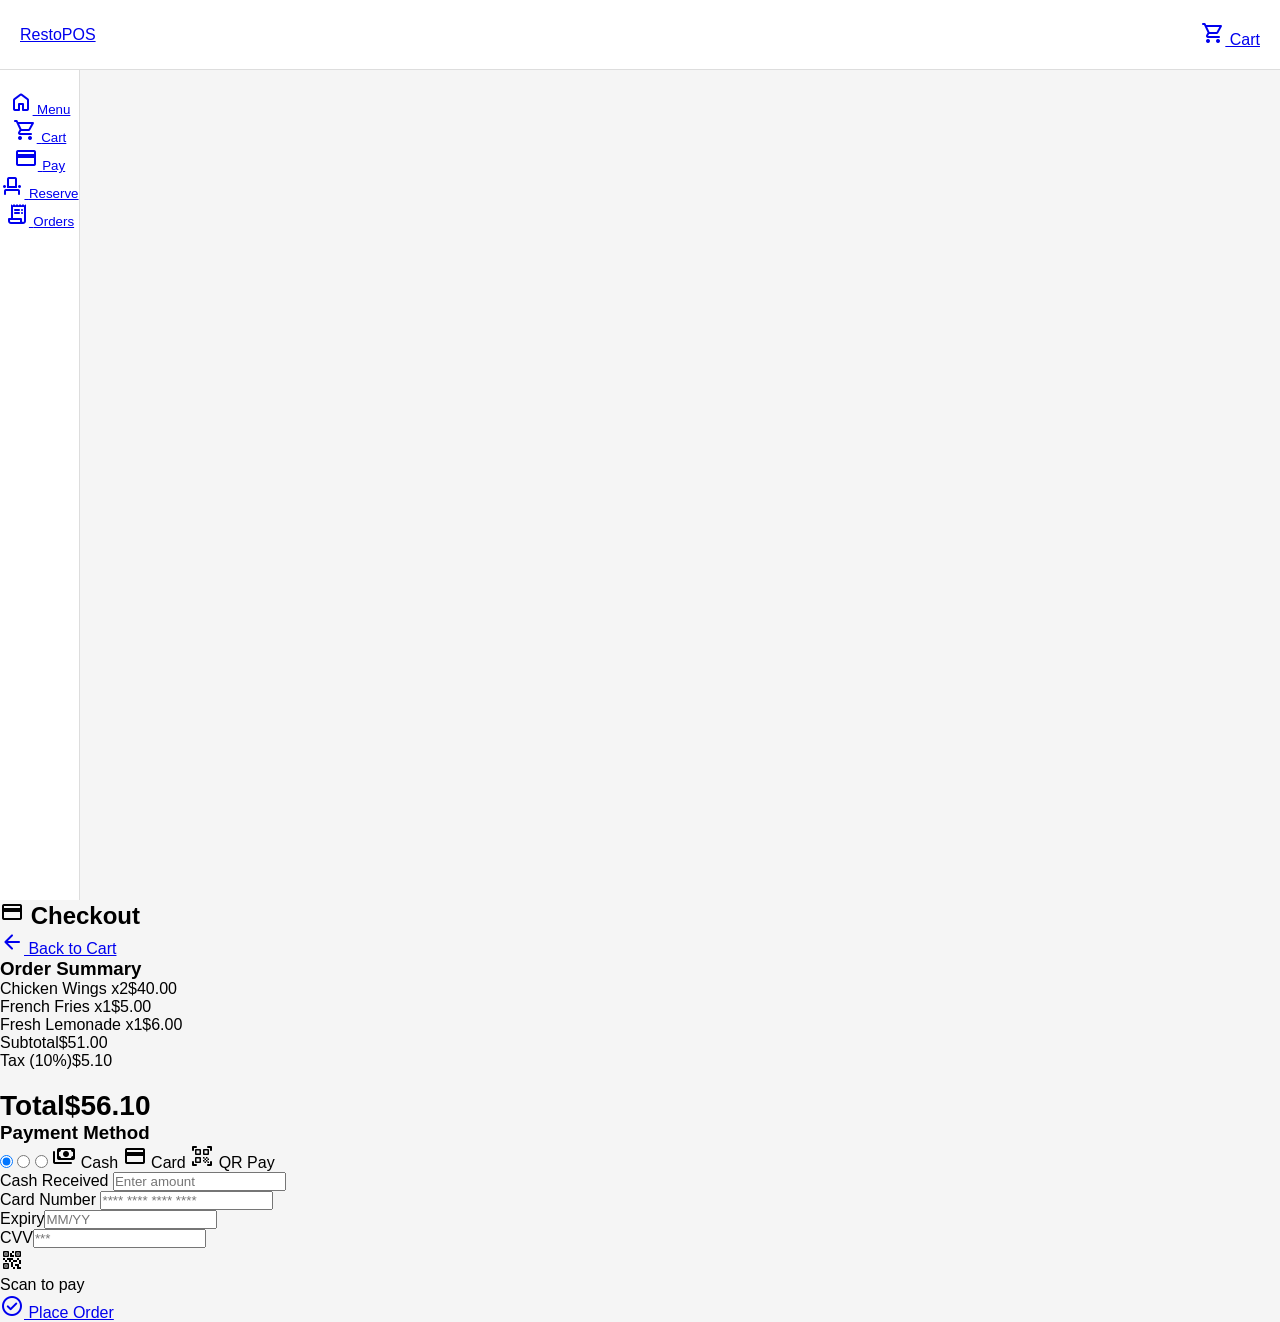
<file: checkout.html>
<!doctype html>
<html lang="en">
  <head>
    <meta charset="UTF-8" />
    <meta name="viewport" content="width=device-width, initial-scale=1.0" />
    <title>RestoPOS — Checkout</title>
    <link rel="stylesheet" href="https://fonts.googleapis.com/css2?family=Material+Symbols+Rounded:opsz,wght,FILL,GRAD@20..48,100..700,0..1,-50..200" />
    <link rel="stylesheet" href="kerak.css" />
  </head>
  <body>

    <!-- HEADER -->
    <header class="header">
      <div class="header-left">
        <a href="index.html" class="logo">RestoPOS</a>
      </div>
      <div class="header-right">
        <a href="cart.html" class="btn-icon">
          <span class="material-symbols-rounded">shopping_cart</span>
          Cart
        </a>
      </div>
    </header>

    <!-- LAYOUT -->
    <div class="layout">

      <!-- SIDEBAR -->
      <nav class="sidebar">
        <a href="index.html" class="nav-item" title="Menu">
          <span class="material-symbols-rounded">home</span>
          <small>Menu</small>
        </a>
        <a href="cart.html" class="nav-item" title="Cart">
          <span class="material-symbols-rounded">shopping_cart</span>
          <small>Cart</small>
        </a>
        <a href="checkout.html" class="nav-item active" title="Checkout">
          <span class="material-symbols-rounded">credit_card</span>
          <small>Pay</small>
        </a>
        <a href="reservation.html" class="nav-item" title="Reservation">
          <span class="material-symbols-rounded">event_seat</span>
          <small>Reserve</small>
        </a>
        <a href="orders.html" class="nav-item" title="Orders">
          <span class="material-symbols-rounded">receipt_long</span>
          <small>Orders</small>
        </a>
      </nav>

      <!-- MAIN -->
      <main class="main-content">
        <div class="page-header">
          <h2>
            <span class="material-symbols-rounded">credit_card</span> Checkout
          </h2>
          <a href="cart.html" class="btn-ghost">
            <span class="material-symbols-rounded">arrow_back</span> Back to Cart
          </a>
        </div>

        <div class="checkout-container">

          <!-- Order summary -->
          <div class="checkout-left">
            <div class="section-card">
              <h3>Order Summary</h3>
              <div class="summary-row"><span>Chicken Wings x2</span><span>$40.00</span></div>
              <div class="summary-row"><span>French Fries x1</span><span>$5.00</span></div>
              <div class="summary-row"><span>Fresh Lemonade x1</span><span>$6.00</span></div>
              <div class="divider"></div>
              <div class="summary-row"><span>Subtotal</span><span>$51.00</span></div>
              <div class="summary-row"><span>Tax (10%)</span><span>$5.10</span></div>
              <div class="summary-row total"><span>Total</span><span>$56.10</span></div>
            </div>
          </div>

          <!-- Payment -->
          <div class="checkout-right">
            <div class="section-card">
              <h3>Payment Method</h3>

              <!-- CSS-only radio panel switch -->
              <div class="payment-methods">
                <input type="radio" name="payment" id="pay-cash" class="pay-radio" checked />
                <input type="radio" name="payment" id="pay-card" class="pay-radio" />
                <input type="radio" name="payment" id="pay-qr"   class="pay-radio" />

                <label for="pay-cash" class="pay-option">
                  <span class="material-symbols-rounded">payments</span>
                  <span>Cash</span>
                </label>
                <label for="pay-card" class="pay-option">
                  <span class="material-symbols-rounded">credit_card</span>
                  <span>Card</span>
                </label>
                <label for="pay-qr" class="pay-option">
                  <span class="material-symbols-rounded">qr_code_scanner</span>
                  <span>QR Pay</span>
                </label>
              </div>

              <div class="panels">
                <div class="pay-panel cash-panel">
                  <label>Cash Received</label>
                  <input type="number" class="input-field" placeholder="Enter amount" />
                </div>

                <div class="pay-panel card-panel">
                  <label>Card Number</label>
                  <input type="text" class="input-field" placeholder="**** **** **** ****" maxlength="19" />
                  <div class="row-2">
                    <div><label>Expiry</label><input type="text" class="input-field" placeholder="MM/YY" /></div>
                    <div><label>CVV</label><input type="text" class="input-field" placeholder="***" maxlength="3" /></div>
                  </div>
                </div>

                <div class="pay-panel qr-panel">
                  <div class="qr-box">
                    <span class="material-symbols-rounded qr-icon">qr_code_2</span>
                    <p>Scan to pay</p>
                  </div>
                </div>
              </div>

              <a href="orders.html" class="btn-primary full btn-pay">
                <span class="material-symbols-rounded">check_circle</span> Place Order
              </a>
            </div>
          </div>

        </div>
      </main>
    </div>

  </body>
</html>
</file>
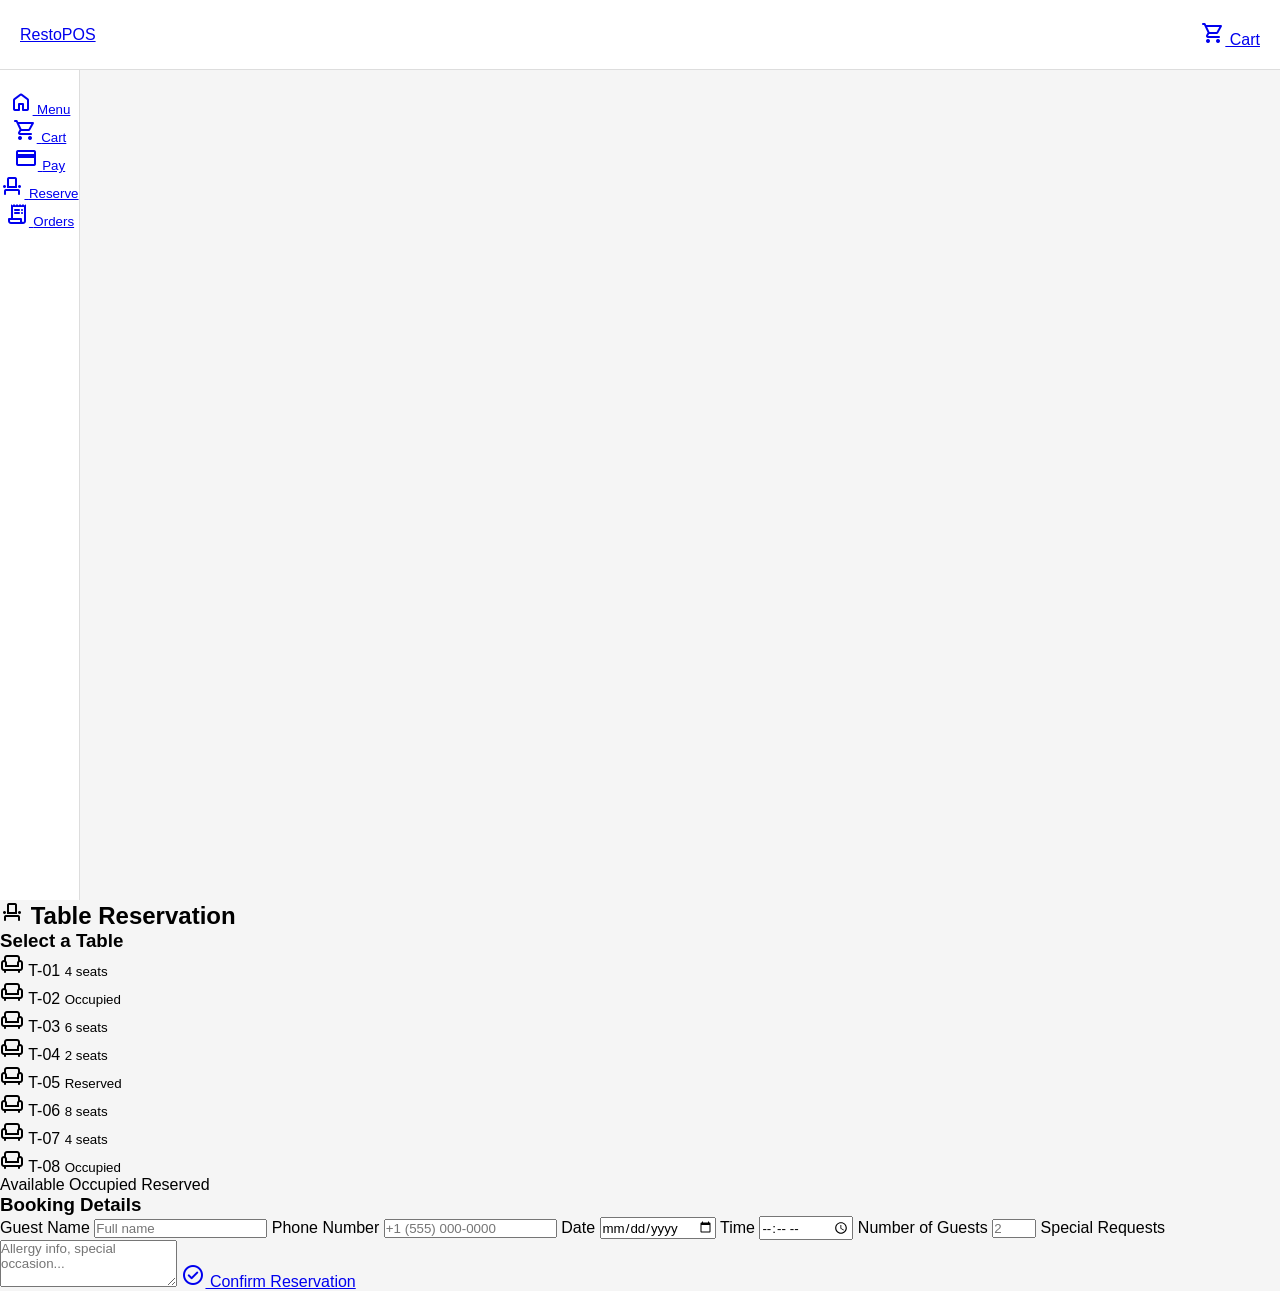
<file: reservation.html>
<!doctype html>
<html lang="en">
  <head>
    <meta charset="UTF-8" />
    <meta name="viewport" content="width=device-width, initial-scale=1.0" />
    <title>RestoPOS — Reservation</title>
    <link rel="stylesheet" href="https://fonts.googleapis.com/css2?family=Material+Symbols+Rounded:opsz,wght,FILL,GRAD@20..48,100..700,0..1,-50..200" />
    <link rel="stylesheet" href="kerak.css" />
  </head>
  <body>

    <!-- HEADER -->
    <header class="header">
      <div class="header-left">
        <a href="index.html" class="logo">RestoPOS</a>
      </div>
      <div class="header-right">
        <a href="cart.html" class="btn-icon">
          <span class="material-symbols-rounded">shopping_cart</span>
          Cart
        </a>
      </div>
    </header>

    <!-- LAYOUT -->
    <div class="layout">

      <!-- SIDEBAR -->
      <nav class="sidebar">
        <a href="index.html" class="nav-item" title="Menu">
          <span class="material-symbols-rounded">home</span>
          <small>Menu</small>
        </a>
        <a href="cart.html" class="nav-item" title="Cart">
          <span class="material-symbols-rounded">shopping_cart</span>
          <small>Cart</small>
        </a>
        <a href="checkout.html" class="nav-item" title="Checkout">
          <span class="material-symbols-rounded">credit_card</span>
          <small>Pay</small>
        </a>
        <a href="reservation.html" class="nav-item active" title="Reservation">
          <span class="material-symbols-rounded">event_seat</span>
          <small>Reserve</small>
        </a>
        <a href="orders.html" class="nav-item" title="Orders">
          <span class="material-symbols-rounded">receipt_long</span>
          <small>Orders</small>
        </a>
      </nav>

      <!-- MAIN -->
      <main class="main-content">
        <div class="page-header">
          <h2>
            <span class="material-symbols-rounded">event_seat</span> Table Reservation
          </h2>
        </div>

        <div class="res-container">

          <!-- Table map -->
          <div class="table-map">
            <h3>Select a Table</h3>
            <div class="tables-grid">

              <div class="table-item available">
                <span class="material-symbols-rounded">chair</span>
                <span>T-01</span>
                <small>4 seats</small>
              </div>

              <div class="table-item occupied">
                <span class="material-symbols-rounded">chair</span>
                <span>T-02</span>
                <small>Occupied</small>
              </div>

              <div class="table-item available">
                <span class="material-symbols-rounded">chair</span>
                <span>T-03</span>
                <small>6 seats</small>
              </div>

              <div class="table-item available">
                <span class="material-symbols-rounded">chair</span>
                <span>T-04</span>
                <small>2 seats</small>
              </div>

              <div class="table-item reserved">
                <span class="material-symbols-rounded">chair</span>
                <span>T-05</span>
                <small>Reserved</small>
              </div>

              <div class="table-item available">
                <span class="material-symbols-rounded">chair</span>
                <span>T-06</span>
                <small>8 seats</small>
              </div>

              <div class="table-item available">
                <span class="material-symbols-rounded">chair</span>
                <span>T-07</span>
                <small>4 seats</small>
              </div>

              <div class="table-item occupied">
                <span class="material-symbols-rounded">chair</span>
                <span>T-08</span>
                <small>Occupied</small>
              </div>

            </div>
            <div class="legend">
              <span class="leg available">Available</span>
              <span class="leg occupied">Occupied</span>
              <span class="leg reserved">Reserved</span>
            </div>
          </div>

          <!-- Booking form -->
          <div class="res-form section-card">
            <h3>Booking Details</h3>
            <label>Guest Name</label>
            <input type="text" class="input-field" placeholder="Full name" />
            <label>Phone Number</label>
            <input type="tel" class="input-field" placeholder="+1 (555) 000-0000" />
            <label>Date</label>
            <input type="date" class="input-field" />
            <label>Time</label>
            <input type="time" class="input-field" />
            <label>Number of Guests</label>
            <input type="number" class="input-field" placeholder="2" min="1" max="20" />
            <label>Special Requests</label>
            <textarea class="input-field" rows="3" placeholder="Allergy info, special occasion..."></textarea>
            <a href="orders.html" class="btn-primary full">
              <span class="material-symbols-rounded">check_circle</span> Confirm Reservation
            </a>
          </div>

        </div>
      </main>
    </div>

  </body>
</html>
</file>
<file: kerak.css>
*{
    margin:0;
    padding:0;
    box-sizing:border-box;
    font-family:Arial,sans-serif;
}

body{
    background:#f5f5f5;
}

.header{
    height:70px;
    background:white;
    display:flex;
    justify-content:space-between;
    align-items:center;
    padding:0 20px;
    border-bottom:1px solid #ddd;
}

.search{
    width:350px;
    padding:10px;
    border:1px solid #ccc;
    border-radius:8px;
}

.container{
    display:flex;
}

.sidebar{
    width:80px;
    background:white;
    height:calc(100vh - 70px);
    border-right:1px solid #ddd;
    padding-top:20px;
    text-align:center;
}

.sidebar div{
    margin:30px 0;
}

.products{
    flex:1;
    padding:20px;
    display:grid;
    grid-template-columns:repeat(4,1fr);
    gap:15px;
}

.card{
    background:white;
    border-radius:10px;
    overflow:hidden;
    box-shadow:0 2px 5px rgba(0,0,0,.1);
}

.card img{
    width:100%;
    height:140px;
    object-fit:cover;
}

.card h3{
    text-align:center;
    padding:10px;
}

.order{
    width:350px;
    background:white;
    padding:20px;
    border-left:1px solid #ddd;
}

.item{
    display:flex;
    justify-content:space-between;
    margin:15px 0;
    padding:10px;
    background:#f3f3f3;
    border-radius:8px;
}

.total{
    margin-top:20px;
    font-size:28px;
    font-weight:bold;
}

.buttons{
    margin-top:20px;
    display:flex;
    gap:10px;
}

.cancel{
    background:#ff5b5b;
    color:white;
    border:none;
    padding:12px;
    border-radius:8px;
}

.send{
    background:#b8e3e9;
    border:none;
    padding:12px;
    border-radius:8px;
}
</file>
